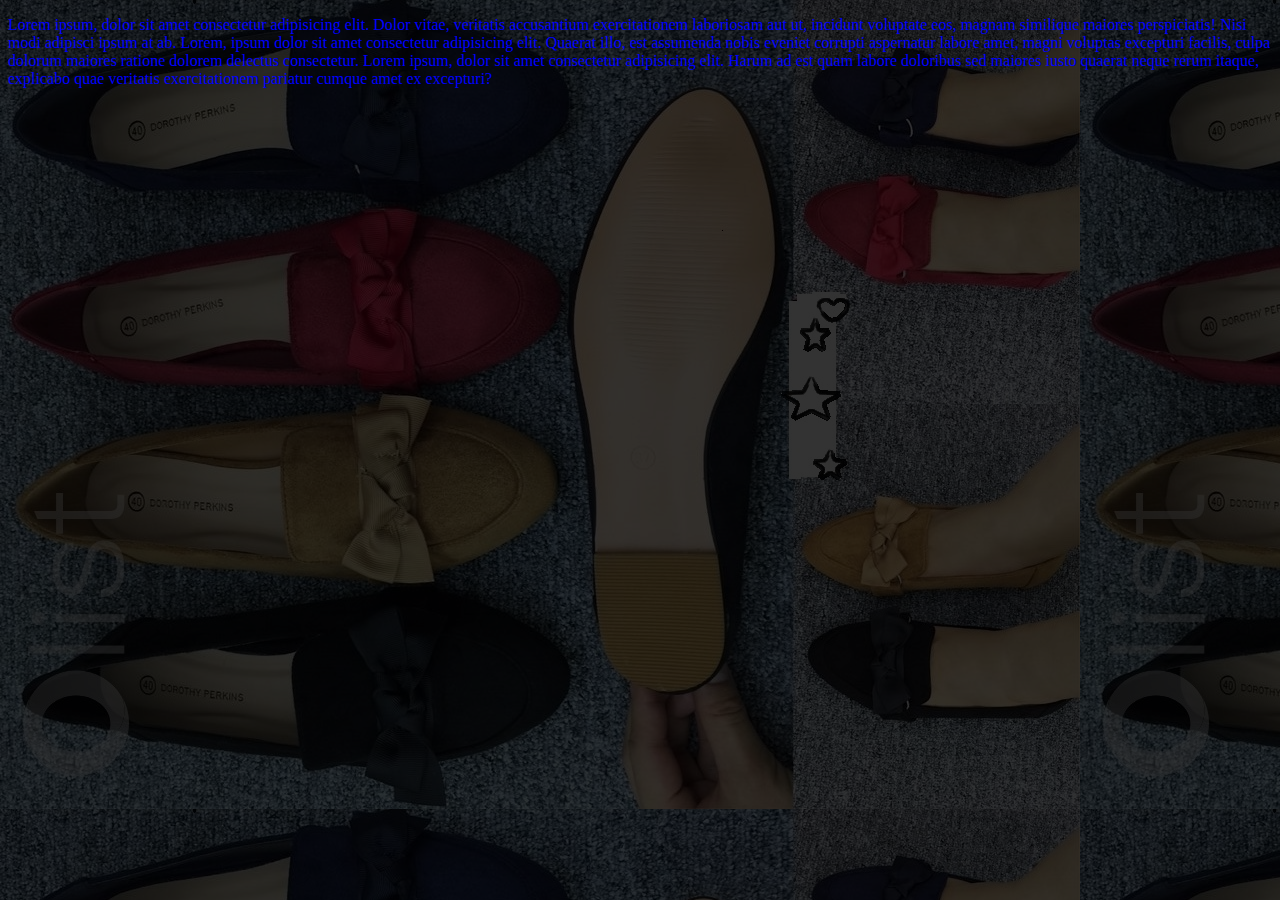
<file: readmore.html>
<!DOCTYPE html>
<html lang="en">
<head>
    <meta charset="UTF-8">
    <meta http-equiv="X-UA-Compatible" content="IE=edge">
    <meta name="viewport" content="width=device-width, initial-scale=1.0">
    <title>Document</title>
</head>
<style>
    body{background-color:blanchedalmond;
           background-image: linear-gradient(rgba(0,0,0,0.8),rgba(0,0,0,0.8)),url(shoe9\ \(2\).jpg);}
    p{color:blue;}
</style>
<body>
    <p>Lorem ipsum, dolor sit amet consectetur adipisicing elit. Dolor vitae, veritatis accusantium exercitationem laboriosam aut ut, incidunt voluptate eos, magnam similique maiores perspiciatis! Nisi modi adipisci ipsum at ab. Lorem, ipsum dolor sit amet consectetur adipisicing elit. Quaerat illo, est assumenda nobis eveniet corrupti aspernatur labore amet, magni voluptas excepturi facilis, culpa dolorum maiores ratione dolorem delectus consectetur. Lorem ipsum, dolor sit amet consectetur adipisicing elit. Harum ad est quam labore doloribus sed maiores iusto quaerat neque rerum itaque, explicabo quae veritatis exercitationem pariatur cumque amet ex excepturi?</p>
</body>
</html>
</file>
